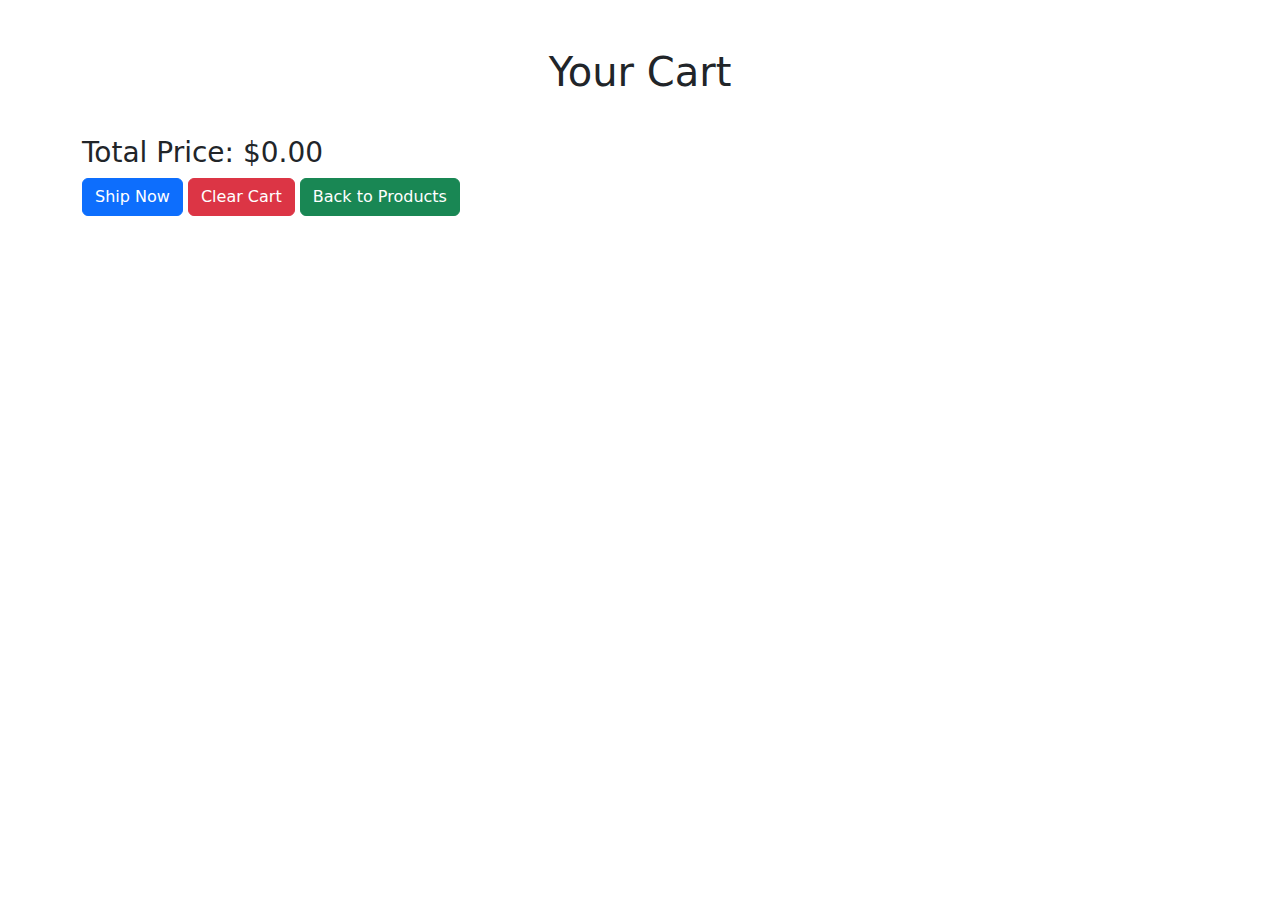
<file: Project/cart.html>
<!DOCTYPE html>
<html lang="en">
<head>
  <meta charset="UTF-8" />
  <meta name="viewport" content="width=device-width, initial-scale=1.0" />
  <title>Cart</title>
  <link href="https://cdn.jsdelivr.net/npm/bootstrap@5.3.3/dist/css/bootstrap.min.css" rel="stylesheet"/>
  <style>
    h1 {
      text-align: center;
    }
    #cart-items {
      display: grid;
      grid-template-columns: repeat(3, 1fr);
      gap: 20px;
      margin: 20px 0;
    }
    .cart-item {
      border: 1px solid #ddd;
      padding: 15px;
      border-radius: 8px;
      background-color: #fff;
      box-shadow: 0 2px 5px rgba(0,0,0,0.1);
      text-align: center;
      min-height: 300px; 
      min-width: 350px; 
    }
   
    .cart-item img {
      width: 100%;
      height: 150px;
      object-fit: cover;
      border-radius: 4px;
      margin-bottom: 10px;
    }
  </style>
</head>
<body>
  <div class="container mt-5">
    <h1>Your Cart</h1>
    <div id="cart-items"></div>
    <h3>Total Price: $<span id="total-price">0.00</span></h3>
    <button id="ship-btn" class="btn btn-primary">Ship Now</button>
    <button onclick="clearCart()" class="btn btn-danger">Clear Cart</button>
    <a href="index2.html" class="btn btn-success">Back to Products</a>
  </div>

  <script>
    let cart = JSON.parse(localStorage.getItem("cart")) || [];

    function displayCart() {
      const cartItems = document.getElementById("cart-items");
      const totalPriceElem = document.getElementById("total-price");
      cartItems.innerHTML = "";
      let total = 0;
      
      cart.forEach((item, index) => {
        const itemTotal = item.quantity * item.price;
        total += itemTotal;
        cartItems.innerHTML += `
          <div class="col-lg-4">
            <div class="cart-item">
              <img src="${item.image}" alt="${item.title}">
              <h5>${item.title}</h5>
              <p>$${item.price.toFixed(2)} x ${item.quantity} = $${itemTotal.toFixed(2)}</p>
              <button class="btn btn-primary me-2" onclick="updateQuantity(${index}, 1)">+</button>
              <button class="btn btn-secondary" onclick="updateQuantity(${index}, -1)">-</button>
            </div>
          </div>
        `;
      });
      
      totalPriceElem.innerText = total.toFixed(2);
    }

    function updateQuantity(index, change) {
      cart = JSON.parse(localStorage.getItem("cart")) || [];
      if (cart[index]) {
        cart[index].quantity += change;
        if (cart[index].quantity <= 0) {
          cart.splice(index, 1);
        }
        localStorage.setItem("cart", JSON.stringify(cart));
        displayCart();
      }
    }

    function clearCart() {
      localStorage.removeItem("cart");
      cart = [];
      displayCart();
    }

    function shipProducts() {
      if (cart.length === 0) {
        alert("Your cart is empty!");
      } else {
        alert("Your products are being shipped!");
        clearCart();
      }
    }

    document.addEventListener("DOMContentLoaded", function () {
      displayCart();
      const shipBtn = document.getElementById("ship-btn");
      if (shipBtn) {
        shipBtn.addEventListener("click", shipProducts);
      }
    });
  </script>
  <script src="https://cdn.jsdelivr.net/npm/bootstrap@5.3.3/dist/js/bootstrap.bundle.min.js"></script>
</body>
</html>
</file>
